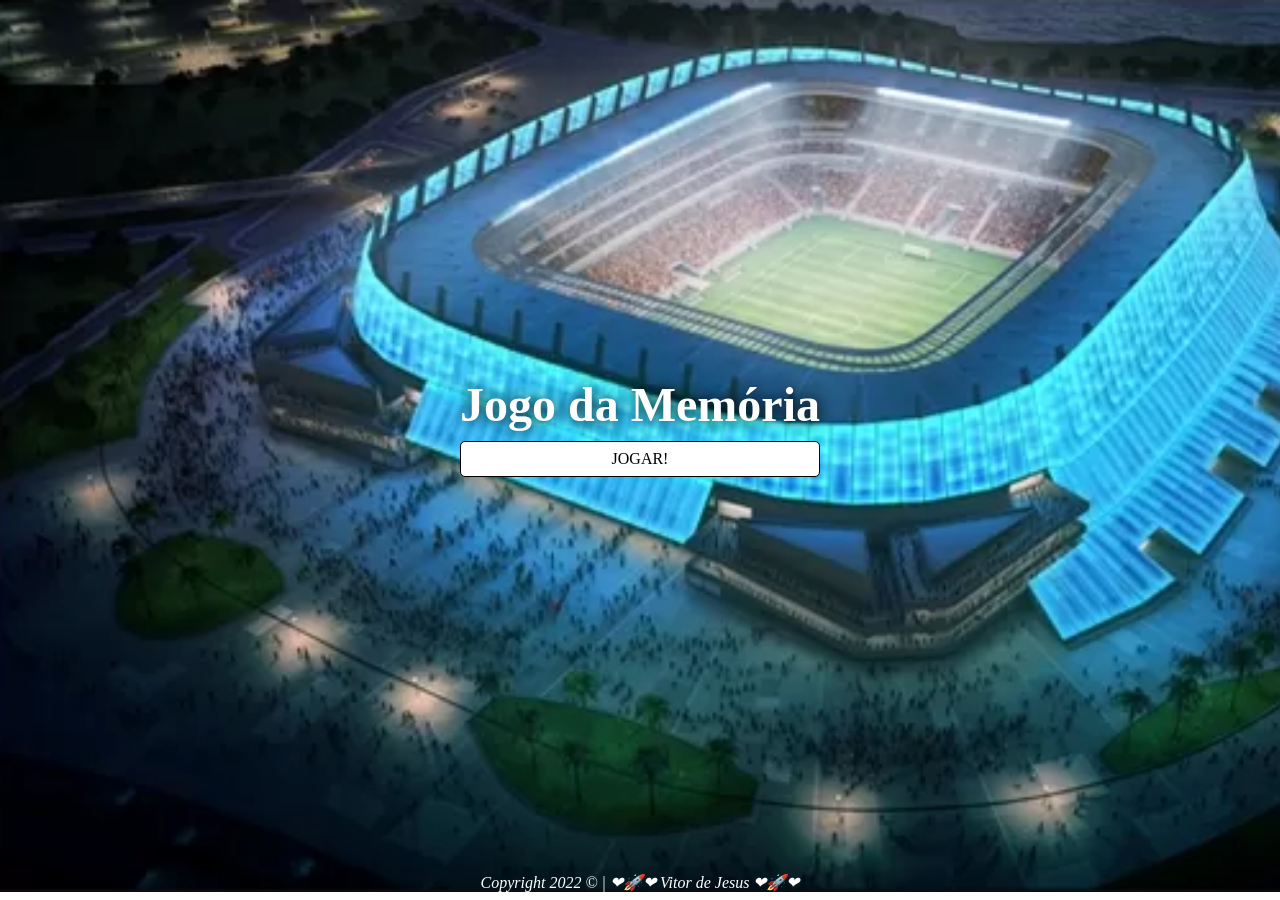
<file: index.html>
<!DOCTYPE html>
<html>

<head>
    <meta charset="UTF-8">
    <meta http-equiv="X-UA-Compatible" content="IE=edge">
    <meta name="viewport" content="width=device-width, initial-scale=1.0">
    <!-- <link rel="stylesheet" href="css/style.css"> -->
    <link rel="stylesheet" href="css/start_and_reset_page.css">
    <title>Jogo da Memória - início </title>
</head>

<body>
    <main id="square">
        <div class="img-and-h1">
            <h1>Jogo da Memória</h1>
            <a id="btn-start" href="pages/game.html">Jogar!</a>
        </div>
   
    </main>  

    <footer>
        Copyright 2022 © | ❤🚀❤ Vitor de Jesus ❤🚀❤ 
    </footer> 

</body>

</html>
</file>
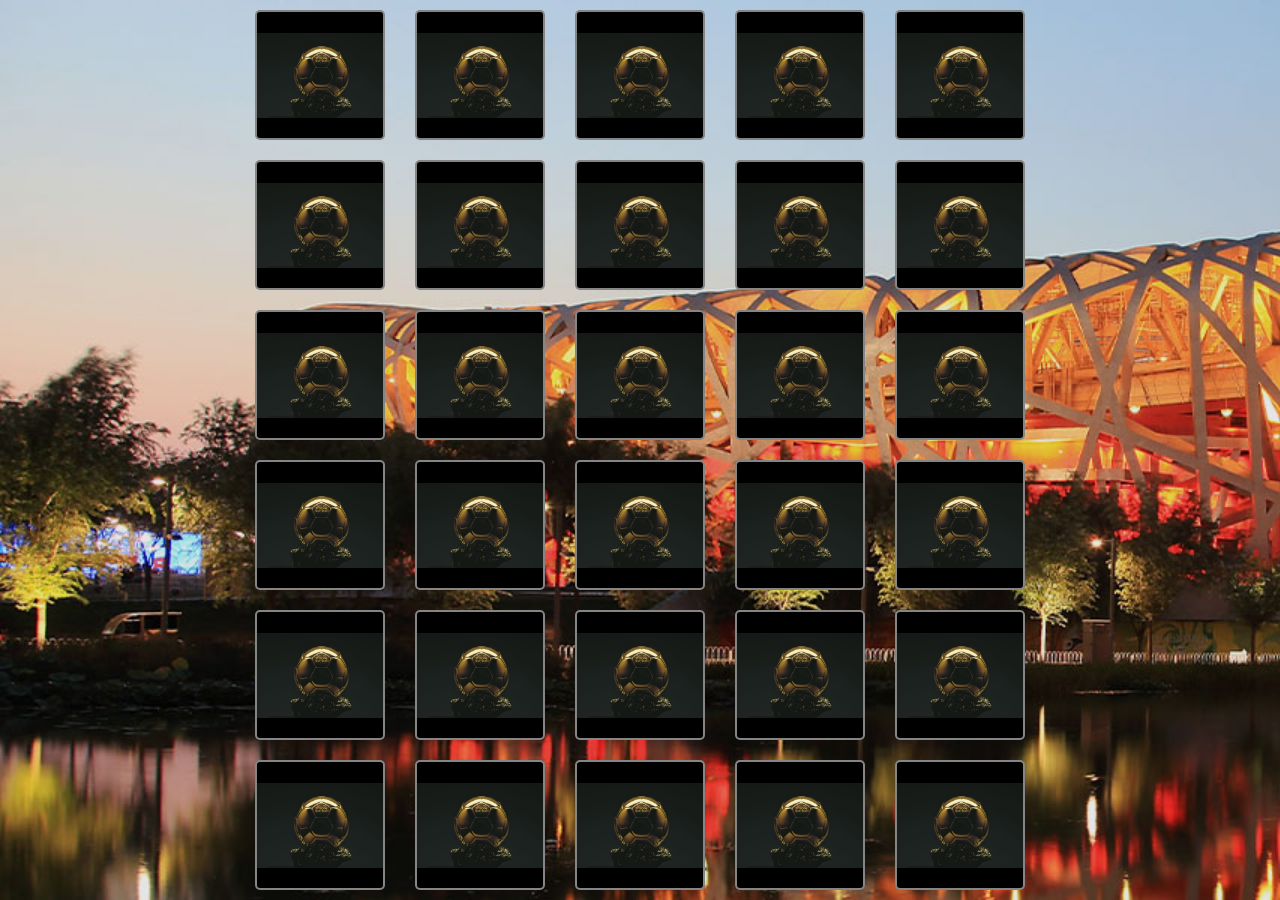
<file: pages/game.html>
<!DOCTYPE html>
<html lang="en">

<head>
    <meta charset="UTF-8">
    <meta http-equiv="X-UA-Compatible" content="IE=edge">
    <meta name="viewport" content="width=device-width, initial-scale=1.0">
    <title>Jogo da memória</title>
    <script defer src="../js/game.js"></script>
    <link rel="stylesheet" href="../css/style.css">
</head>

<body>
</body>

</html>
</file>
<file: css/style.css>
/* reset */
* {
    margin: 0;
    padding: 0;
    box-sizing: border-box;
    color: aliceblue;
    font-size: 40px;
}

/* styles */
body {
    display: flex;
    justify-content: center;
    align-items: center;
    height: 100vh;
    background-image: url(../images/Estadio1.png);
    background-size: cover;
}

main {
    /* padding: 80px; */
    max-width: 800px;
    /* border: 2px solid rgb(0, 0, 0); */
    height: 100vh;
    display: flex;
    justify-content: center;
    align-items: center;
    justify-content: space-around;
    flex-wrap: wrap;
    border-radius: 5px;
    /* background-color: aqua; */
}

footer{
    text-align: center;
    font-style: italic;
    color: #fff;
    align-self: flex-end;
    padding: 5px;
}

div {
    background-image: url(../images/Bola.jpg);
    background-position: center;
    background-repeat: no-repeat;
    background-size: 100%;
    margin: 0 15px;
    height: 100%;
    background-color: rgb(0, 0, 0);
    border-radius: 5px;
    transition: all 1s;
    display: flex;
    justify-content: center;
    align-items: center;
    align-content: space-between;
}

div:hover {
    background-color: rgb(202, 6, 6);
    
}

img {
    border-radius: 5px;
    display: none;
}

div,
img {
    aspect-ratio: 1;
    border: 2px solid rgba(245, 245, 245, 0.541);
    max-height: 130px;
}

.rotate {
    transform: rotateY(180deg);
}


@media screen and (max-width:530px) {
    div {
        margin: 15px;
        padding: 10px;
    }

    div,
    img {
        max-height: 90px;
    }  
}
@media screen and (max-width:724px) {
    div {
        margin: 15px;
        padding: 10px;
    }

    div,
    img {
        max-height: 80px;
    }  
}
</file>
